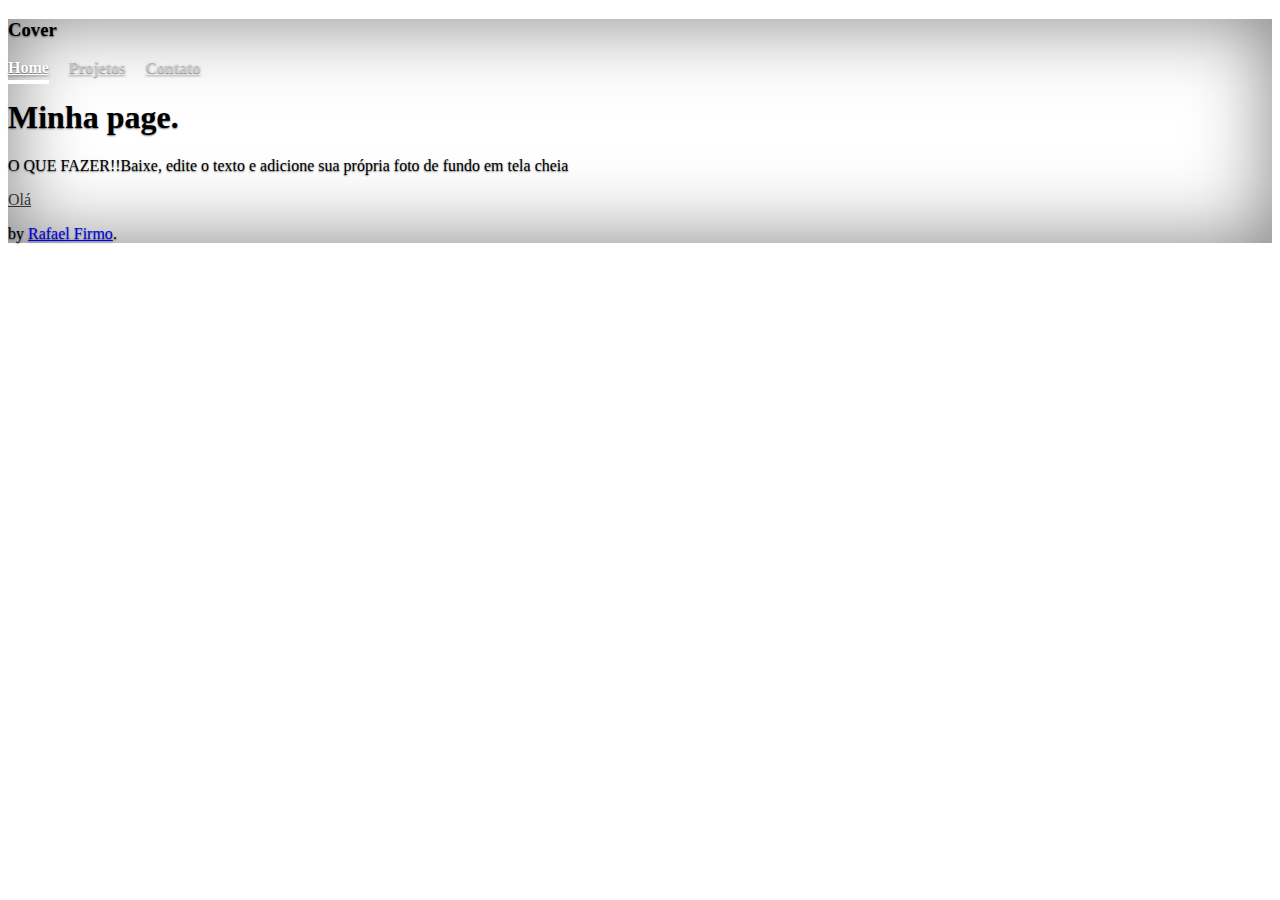
<file: index.html>
<!doctype html>
<html lang="pt-BR" class="h-100">
  <head>
    <meta charset="utf-8">
    <meta name="viewport" content="width=device-width, initial-scale=1">
    <meta name="description" content="">
    <title>Desenvolvendo · Bootstrap v5.0</title>
    <link href="cover.css" rel="stylesheet">
    <!-- Bootstrap core CSS, LINK CDN -->
<link href="https://cdn.jsdelivr.net/npm/bootstrap@5.0.2/dist/css/bootstrap.min.css" rel="stylesheet" integrity="sha384-EVSTQN3/azprG1Anm3QDgpJLIm9Nao0Yz1ztcQTwFspd3yD65VohhpuuCOmLASjC" crossorigin="anonymous">

    
  </head>
  <body class="d-flex h-100 text-center text-white bg-dark">
    
<div class="cover-container d-flex w-100 h-100 p-3 mx-auto flex-column">
  <header class="mb-auto">
    <div>
      <h3 class="float-md-start mb-0">Cover</h3>
      <nav class="nav nav-masthead justify-content-center float-md-end">
        <a class="nav-link active" aria-current="page" href="#">Home</a>
        <a class="nav-link" href="projetos.html">Projetos</a>
        <a class="nav-link" href="#">Contato</a>
      </nav>
    </div>
  </header>

  <main class="px-3">
    <h1>Minha page.</h1>
    <p class="lead">O QUE FAZER!!Baixe, edite o texto e adicione sua própria foto de fundo em tela cheia</p>
    <p class="lead">
      <a href="#" class="btn btn-lg btn-secondary fw-bold border-white bg-black">Olá</a>
    </p>
  </main>

  <footer class="mt-auto text-white-50">
    <p>by <a href="https://www.linkedin.com/in/rafael-firmo-57700347" class="text-white">Rafael Firmo</a>.</p>
  </footer>
</div>



<!-- Option 1: Bootstrap Bundle with Popper -->
    <script src="https://cdn.jsdelivr.net/npm/bootstrap@5.0.2/dist/js/bootstrap.bundle.min.js" integrity="sha384-MrcW6ZMFYlzcLA8Nl+NtUVF0sA7MsXsP1UyJoMp4YLEuNSfAP+JcXn/tWtIaxVXM" crossorigin="anonymous"></script>

  </body>
</html>
</file>
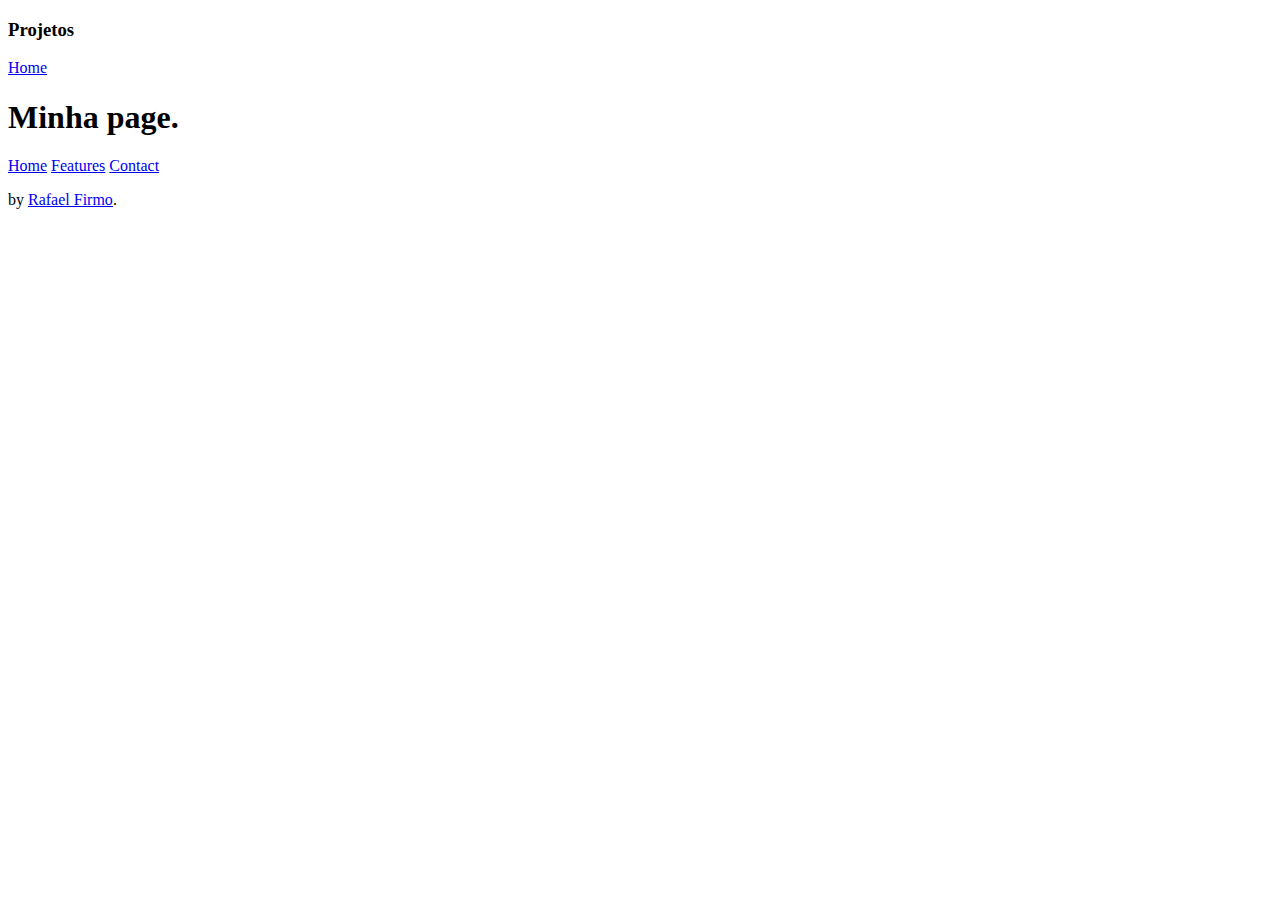
<file: projetos.html>
<!doctype html>
<html lang="pt-BR" class="h-100">
  <head>
    <meta charset="utf-8">
    <meta name="viewport" content="width=device-width, initial-scale=1">
    <meta name="description" content="">
    <title>Projetos</title>
    <link href="#" rel="stylesheet">
    <!-- Bootstrap core CSS, LINK CDN -->
<link href="https://cdn.jsdelivr.net/npm/bootstrap@5.0.2/dist/css/bootstrap.min.css" rel="stylesheet" integrity="sha384-EVSTQN3/azprG1Anm3QDgpJLIm9Nao0Yz1ztcQTwFspd3yD65VohhpuuCOmLASjC" crossorigin="anonymous">

    
  </head>
  <body class="d-flex h-100 text-center text-white bg-dark">
    
<div class="cover-container d-flex w-100 h-100 p-3 mx-auto flex-column">
  <header class="mb-auto">
    <div>
      <h3 class="float-md-start mb-0">Projetos</h3>
      <nav class="nav nav-masthead justify-content-center float-md-end">
        <a class="nav-link active" aria-current="page" href="#">Home</a>
      </nav>
    </div>
  </header>

  <main class="px-3">
    <h1>Minha page.</h1>
    <nav class="nav nav-masthead justify-content-center float-md-end">
        <a class="nav-link active" aria-current="page" href="#">Home</a>
        <a class="nav-link" href="#">Features</a>
        <a class="nav-link" href="#">Contact</a>
  </main>

  <footer class="mt-auto text-white-50">
    <p>by <a href="https://www.linkedin.com/in/rafael-firmo-57700347" class="text-white">Rafael Firmo</a>.</p>
  </footer>
</div>



<!-- Option 1: Bootstrap Bundle with Popper -->
    <script src="https://cdn.jsdelivr.net/npm/bootstrap@5.0.2/dist/js/bootstrap.bundle.min.js" integrity="sha384-MrcW6ZMFYlzcLA8Nl+NtUVF0sA7MsXsP1UyJoMp4YLEuNSfAP+JcXn/tWtIaxVXM" crossorigin="anonymous"></script>

  </body>
</html>
</file>
<file: cover.css>
/*
 * Globals
 */
    .bd-placeholder-img {
      font-size: 1.125rem;
      text-anchor: middle;
      -webkit-user-select: none;
      -moz-user-select: none;
      user-select: none;
    }

/* Custom default button */
.btn-secondary,
.btn-secondary:hover,
.btn-secondary:focus {
  color: #333;
  text-shadow: none; /* Prevent inheritance from `body` */
}


/*
 * Base structure
 */

body {
  text-shadow: 0 .05rem .1rem rgba(0, 0, 0, .5);
  box-shadow: inset 0 0 5rem rgba(0, 0, 0, .5);
}

.cover-container {
  max-width: 42em;
}


/*
 * Header
 */

.nav-masthead .nav-link {
  padding: .25rem 0;
  font-weight: 700;
  color: rgba(255, 255, 255, .5);
  background-color: transparent;
  border-bottom: .25rem solid transparent;
}

.nav-masthead .nav-link:hover,
.nav-masthead .nav-link:focus {
  border-bottom-color: rgba(255, 255, 255, .25);
}

.nav-masthead .nav-link + .nav-link {
  margin-left: 1rem;
}

.nav-masthead .active {
  color: #fff;
  border-bottom-color: #fff;
}

@media (min-width: 768px) {
  .bd-placeholder-img-lg {
  font-size: 3.5rem;
  }
}
</file>
